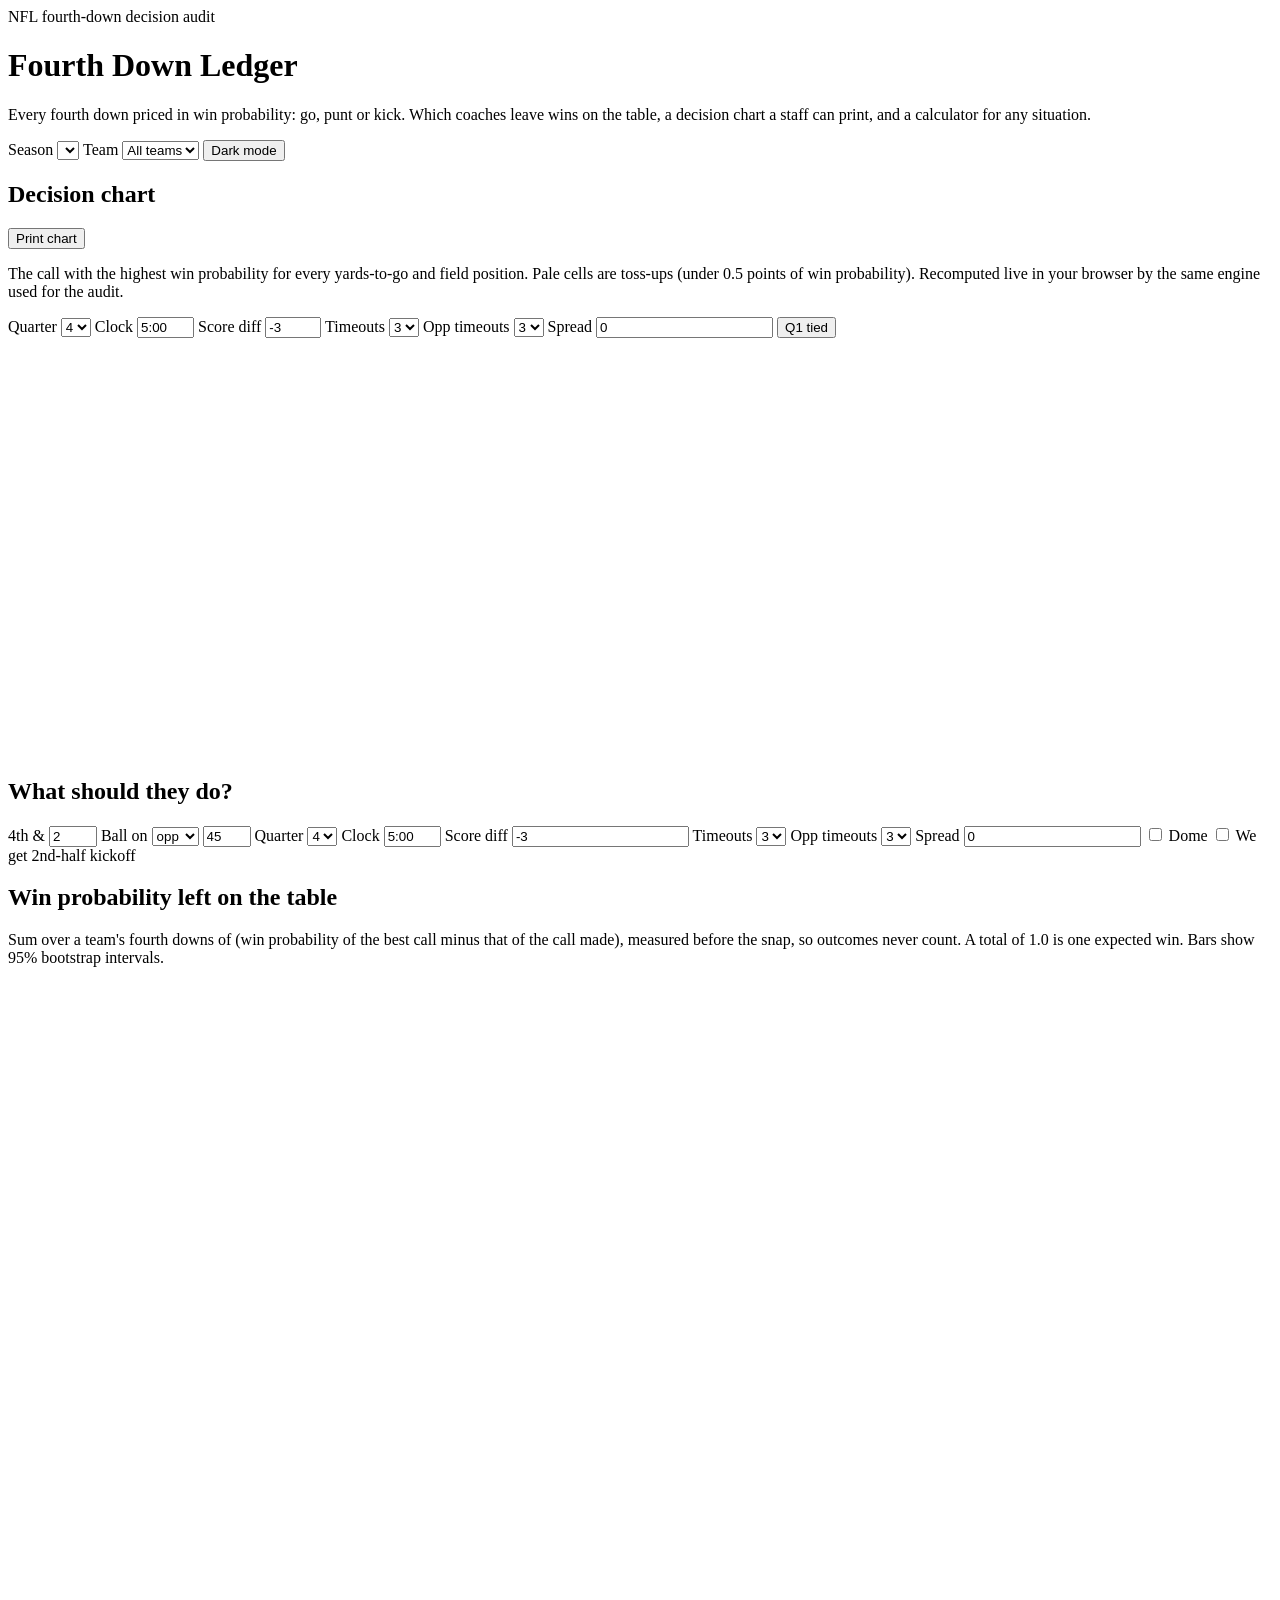
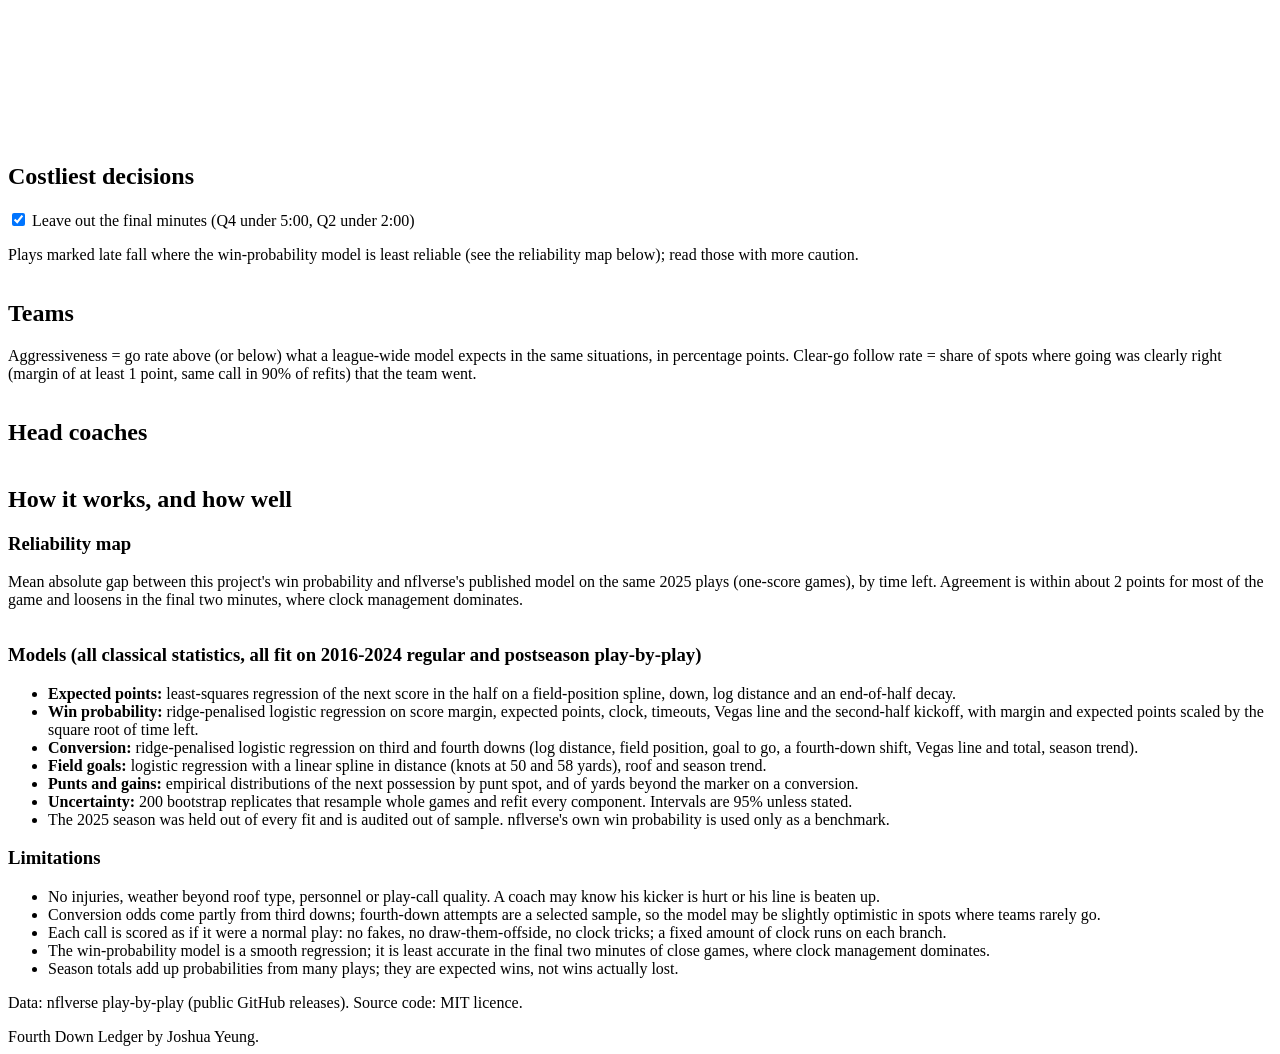
<file: site_src/template.html>
<!doctype html>
<html lang="en">
<head>
<meta charset="utf-8">
<meta name="viewport" content="width=device-width, initial-scale=1">
<title>Fourth Down Ledger</title>
<meta name="description" content="NFL fourth-down decision audit: win probability left on the table by every team and coach, a printable decision chart, and a what-should-they-do calculator.">
<style>/*__STYLE__*/</style>
</head>
<body>
<header class="wrap">
  <div class="eyebrow">NFL fourth-down decision audit</div>
  <h1>Fourth Down Ledger</h1>
  <p class="lede">Every fourth down priced in win probability: go, punt or kick. Which coaches leave wins on the table, a decision chart a staff can print, and a calculator for any situation.</p>
  <div class="controls" role="group" aria-label="Filters">
    <label>Season <select id="season"></select></label>
    <label>Team <select id="team"><option value="">All teams</option></select></label>
    <button id="theme" type="button" aria-label="Toggle dark mode">Dark mode</button>
  </div>
</header>

<main class="wrap">
  <section class="kpis" id="kpis" aria-live="polite"></section>

  <section class="card" id="chart-card">
    <div class="card-head">
      <h2>Decision chart</h2>
      <button type="button" id="print">Print chart</button>
    </div>
    <p class="note">The call with the highest win probability for every yards-to-go and field position. Pale cells are toss-ups (under 0.5 points of win probability). Recomputed live in your browser by the same engine used for the audit.</p>
    <div class="controls small" role="group" aria-label="Situation">
      <label>Quarter <select id="g-qtr"><option>1</option><option>2</option><option>3</option><option selected>4</option></select></label>
      <label>Clock <input id="g-clock" value="5:00" size="5" inputmode="numeric"></label>
      <label>Score diff <input id="g-diff" type="number" value="-3" min="-35" max="35"></label>
      <label>Timeouts <select id="g-to"><option>0</option><option>1</option><option>2</option><option selected>3</option></select></label>
      <label>Opp timeouts <select id="g-oto"><option>0</option><option>1</option><option>2</option><option selected>3</option></select></label>
      <label>Spread <input id="g-spread" type="number" value="0" step="0.5" title="pre-game line, positive = offense favoured"></label>
      <button type="button" id="g-preset-q1">Q1 tied</button>
    </div>
    <div id="grid" class="plot" style="height:420px"></div>
  </section>

  <section class="card" id="calc-card">
    <h2>What should they do?</h2>
    <div class="calc">
      <form id="calc" class="controls small" onsubmit="return false">
        <label>4th &amp; <input id="c-ytg" type="number" value="2" min="1" max="30"></label>
        <label>Ball on <select id="c-side"><option value="opp">opp</option><option value="own">own</option></select>
          <input id="c-yl" type="number" value="45" min="1" max="50"></label>
        <label>Quarter <select id="c-qtr"><option>1</option><option>2</option><option>3</option><option selected>4</option></select></label>
        <label>Clock <input id="c-clock" value="5:00" size="5"></label>
        <label>Score diff <input id="c-diff" type="number" value="-3"></label>
        <label>Timeouts <select id="c-to"><option>0</option><option>1</option><option>2</option><option selected>3</option></select></label>
        <label>Opp timeouts <select id="c-oto"><option>0</option><option>1</option><option>2</option><option selected>3</option></select></label>
        <label>Spread <input id="c-spread" type="number" value="0" step="0.5"></label>
        <label><input id="c-indoor" type="checkbox"> Dome</label>
        <label><input id="c-rec" type="checkbox"> We get 2nd-half kickoff</label>
      </form>
      <div id="calc-out" aria-live="polite"></div>
    </div>
  </section>

  <section class="card">
    <h2 id="teams-title">Win probability left on the table</h2>
    <p class="note">Sum over a team's fourth downs of (win probability of the best call minus that of the call made), measured before the snap, so outcomes never count. A total of 1.0 is one expected win. Bars show 95% bootstrap intervals.</p>
    <div id="teams-plot" class="plot" style="height:760px"></div>
  </section>

  <section class="card">
    <div class="card-head"><h2 id="top-title">Costliest decisions</h2>
      <label class="note"><input type="checkbox" id="excl-late" checked> Leave out the final minutes (Q4 under 5:00, Q2 under 2:00)</label></div>
    <p class="note">Plays marked <span class="tag">late</span> fall where the win-probability model is least reliable (see the reliability map below); read those with more caution.</p>
    <div class="table-wrap"><table id="top"></table></div>
  </section>

  <section class="card">
    <h2>Teams</h2>
    <p class="note">Aggressiveness = go rate above (or below) what a league-wide model expects in the same situations, in percentage points. Clear-go follow rate = share of spots where going was clearly right (margin of at least 1 point, same call in 90% of refits) that the team went.</p>
    <div class="table-wrap"><table id="teams-table" class="sortable"></table></div>
  </section>

  <section class="card">
    <h2>Head coaches</h2>
    <div class="table-wrap"><table id="coaches-table" class="sortable"></table></div>
  </section>

  <section class="card" id="methods">
    <h2>How it works, and how well</h2>
    <div id="metrics"></div>
    <h3>Reliability map</h3>
    <p class="note">Mean absolute gap between this project's win probability and nflverse's published model on the same 2025 plays (one-score games), by time left. Agreement is within about 2 points for most of the game and loosens in the final two minutes, where clock management dominates.</p>
    <div class="table-wrap"><table id="reliability"></table></div>
    <div class="methods-text">
      <h3>Models (all classical statistics, all fit on 2016-2024 regular and postseason play-by-play)</h3>
      <ul>
        <li><b>Expected points:</b> least-squares regression of the next score in the half on a field-position spline, down, log distance and an end-of-half decay.</li>
        <li><b>Win probability:</b> ridge-penalised logistic regression on score margin, expected points, clock, timeouts, Vegas line and the second-half kickoff, with margin and expected points scaled by the square root of time left.</li>
        <li><b>Conversion:</b> ridge-penalised logistic regression on third and fourth downs (log distance, field position, goal to go, a fourth-down shift, Vegas line and total, season trend).</li>
        <li><b>Field goals:</b> logistic regression with a linear spline in distance (knots at 50 and 58 yards), roof and season trend.</li>
        <li><b>Punts and gains:</b> empirical distributions of the next possession by punt spot, and of yards beyond the marker on a conversion.</li>
        <li><b>Uncertainty:</b> 200 bootstrap replicates that resample whole games and refit every component. Intervals are 95% unless stated.</li>
        <li>The 2025 season was held out of every fit and is audited out of sample. nflverse's own win probability is used only as a benchmark.</li>
      </ul>
      <h3>Limitations</h3>
      <ul>
        <li>No injuries, weather beyond roof type, personnel or play-call quality. A coach may know his kicker is hurt or his line is beaten up.</li>
        <li>Conversion odds come partly from third downs; fourth-down attempts are a selected sample, so the model may be slightly optimistic in spots where teams rarely go.</li>
        <li>Each call is scored as if it were a normal play: no fakes, no draw-them-offside, no clock tricks; a fixed amount of clock runs on each branch.</li>
        <li>The win-probability model is a smooth regression; it is least accurate in the final two minutes of close games, where clock management dominates.</li>
        <li>Season totals add up probabilities from many plays; they are expected wins, not wins actually lost.</li>
      </ul>
      <p class="note">Data: nflverse play-by-play (public GitHub releases). Source code: MIT licence.</p>
    </div>
  </section>
</main>
<footer class="wrap note">Fourth Down Ledger by Joshua Yeung.</footer>
<script>/*__PLOTLY__*/</script>
<script>/*__ENGINE__*/</script>
<script>/*__DATA__*/</script>
<script>/*__APP__*/</script>
</body>
</html>
</file>
